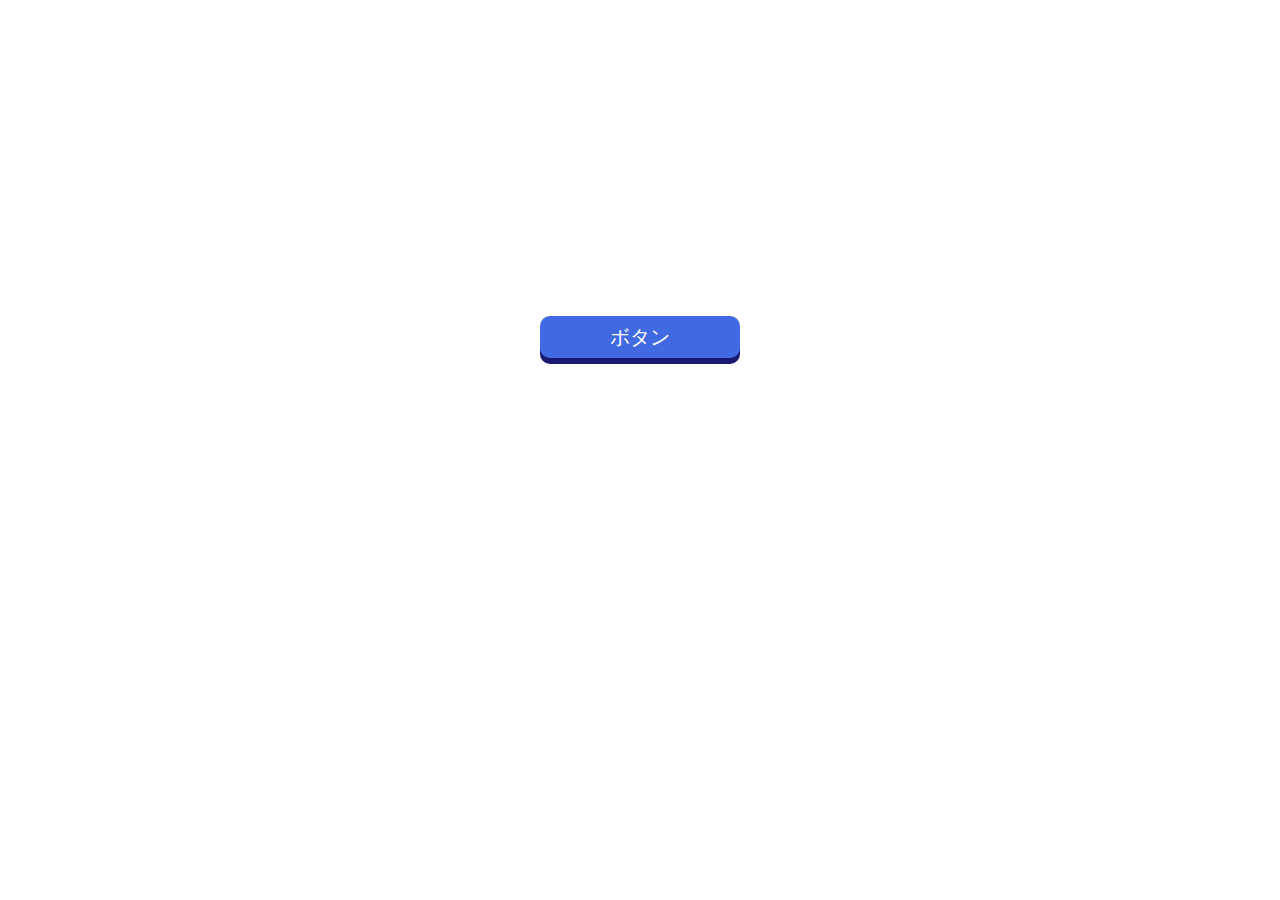
<file: last-week.html>
<!doctype html>
<html lang="ja">
    <head>
        <meta charset="utf-8">
        <title>last-week</title>
        <link rel="stylesheet" href="css/style.css">
    </head>
    <body>
        <button id="myButton">ボタン</button>

        <script src="https://code.jquery.com/jquery-3.7.1.min.js" integrity="sha256-/JqT3SQfawRcv/BIHPThkBvs0OEvtFFmqPF/lYI/Cxo=" crossorigin="anonymous"></script>
        <script src="js/script.js"></script>
    </body>
</html>
</file>
<file: css/style.css>
@charset "utf-8";
*{
    box-sizing: border-box;
}

#myButton{
    display: block;
    width: 200px;
    margin: 25% auto 0;
    font-size: 20px;
    line-height: 2;
    color: #fff;
    background-color: #4169e1;
    border: none;
    box-shadow: 0 6px 0 #191970;
    border-radius: 10px;
    cursor: pointer;
}
</file>
